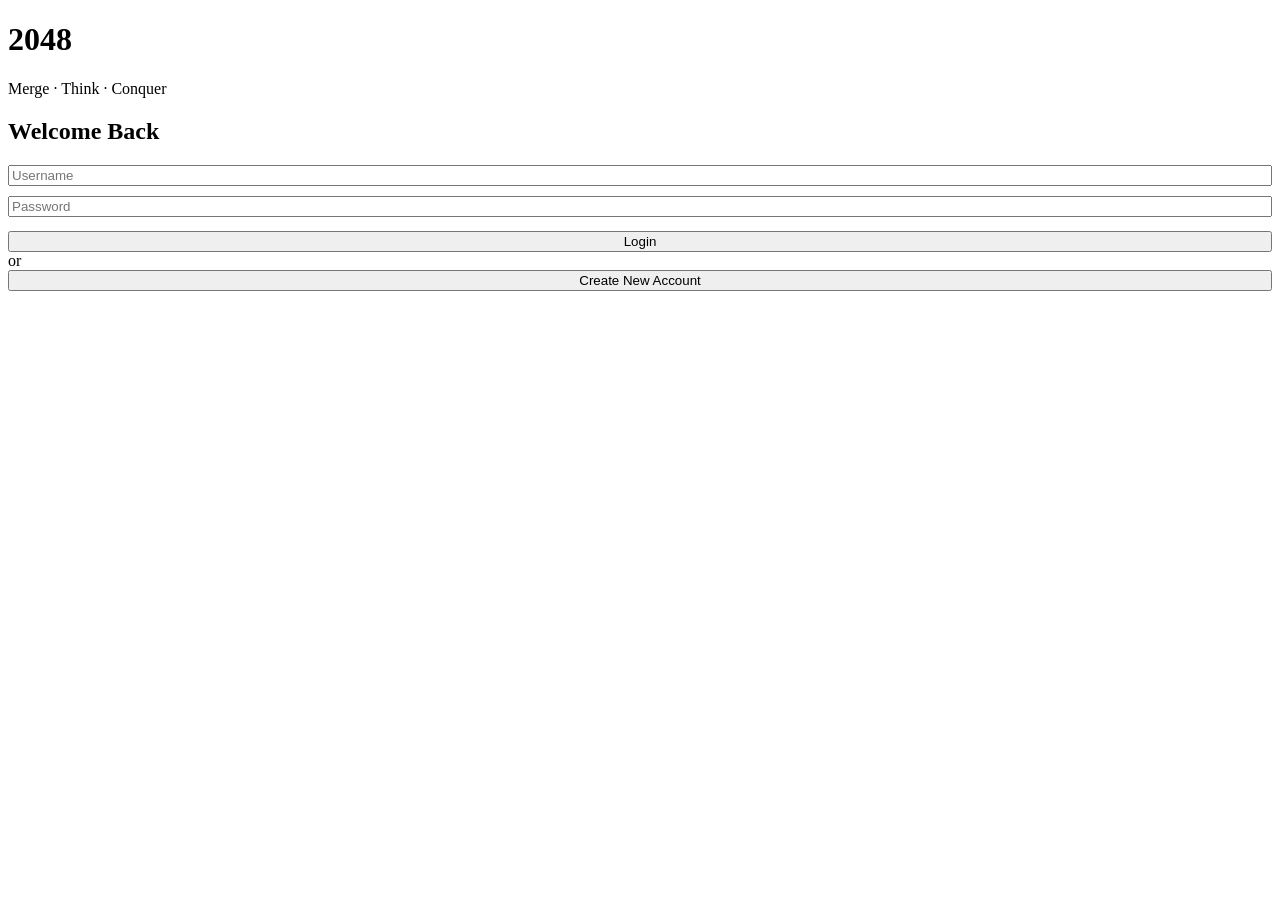
<file: target/game/WEB-INF/views/index.html>
<!doctype html>
<html lang="en" xmlns:th="http://www.thymeleaf.org">
	<head>
		<meta charset="UTF-8" />
		<meta name="viewport" content="width=device-width, initial-scale=1.0" />
		<title>2048 — Login</title>
		<link rel="stylesheet" th:href="@{/resources/css/style.css}" />
	</head>
	<body>
		<h1>2048</h1>
		<p class="subtitle">Merge · Think · Conquer</p>

		<div class="login-card">
			<h2>Welcome Back</h2>

			<p th:if="${error}" class="msg-error" th:text="${error}" style="margin-bottom: 14px"></p>
			<p th:if="${success}" class="msg-success" th:text="${success}" style="margin-bottom: 14px"></p>

			<form th:action="@{/login}" method="post" style="display: flex; flex-direction: column; gap: 10px">
				<input type="text" name="username" placeholder="Username" required />
				<input type="password" name="password" placeholder="Password" required />
				<button class="btn" type="submit" style="margin-top: 4px">Login</button>
			</form>

			<div class="login-divider">or</div>

			<form th:action="@{/register}" method="post" style="display: flex; flex-direction: column">
				<input type="hidden" name="username" id="reg_user" />
				<input type="hidden" name="password" id="reg_pass" />
				<button class="btn sec" type="submit" onclick="copyFields()">Create New Account</button>
			</form>
		</div>

		<script>
			function copyFields() {
				document.getElementById("reg_user").value = document.getElementsByName("username")[0].value;
				document.getElementById("reg_pass").value = document.getElementsByName("password")[0].value;
			}
		</script>
		<script th:src="@{/resources/js/game.js}" defer></script>
	</body>
</html>
</file>
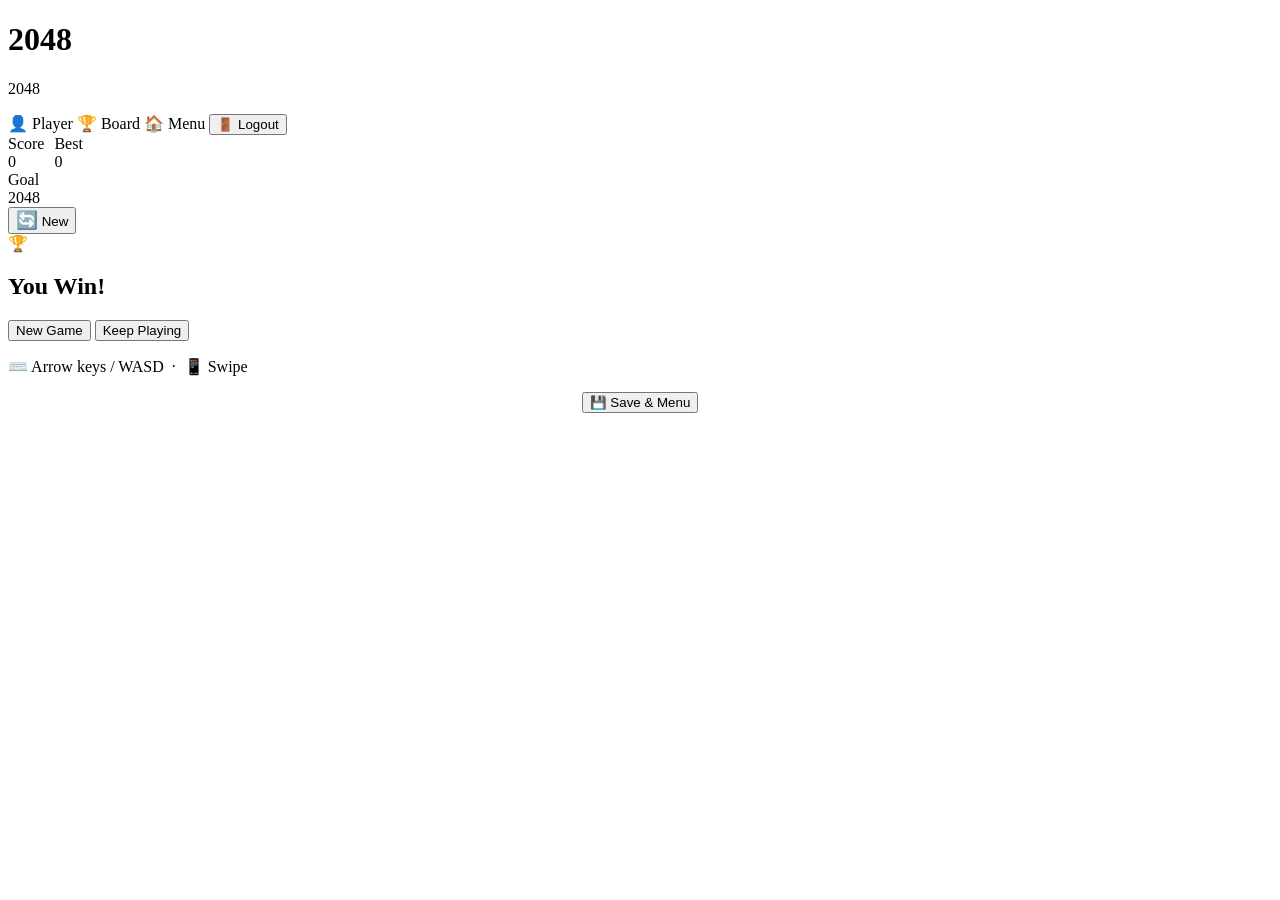
<file: target/game/WEB-INF/views/game.html>
<!doctype html>
<html lang="en" xmlns:th="http://www.thymeleaf.org">
	<head>
		<meta charset="UTF-8" />
		<meta name="viewport" content="width=device-width, initial-scale=1.0" />
		<title>2048 — Jeu de Réflexion</title>
		<link rel="stylesheet" th:href="@{/resources/css/style.css}" />
	</head>
	<body>
		<h1>2048</h1>
		<p class="subtitle">2048</p>

		<!-- ── Player bar ──────────────────────────────────────────────── -->
		<div class="player-section">
			<label>👤</label>
			<span class="player-name" th:text="${player.username}">Player</span>
			<a th:href="@{/leaderboard}" class="btn sec" style="text-decoration: none">🏆 Board</a>
			<a th:href="@{/menu}" class="btn sec" style="text-decoration: none">🏠 Menu</a>
			<form th:action="@{/logout}" method="post" style="display: inline">
				<button class="btn sec">🚪 Logout</button>
			</form>
		</div>

		<!-- ── Scores ─────────────────────────────────────────────────── -->
		<div class="top-bar">
			<div style="display: flex; gap: 10px">
				<div class="score-box">
					<div class="lbl">Score</div>
					<div class="val" id="sc" th:text="${game.score}">0</div>
				</div>
				<div class="score-box">
					<div class="lbl">Best</div>
					<div class="val" id="bs" th:text="${player.highScore}">0</div>
				</div>
			</div>

			<div class="score-box goal-box">
				<div class="lbl">Goal</div>
				<div class="val" style="color: var(--accent2)" th:text="${game.target}">2048</div>
			</div>

			<button class="btn" onclick="confirmNew()"><span style="font-size: 1.1rem">🔄</span> New</button>
		</div>

		<!-- ── Level badge ────────────────────────────────────────────── -->
		<div class="level-bar">
			<span class="lvl active" id="lvBadge">
				<!-- set by JS based on size/target -->
			</span>
		</div>

		<!-- ── Board ─────────────────────────────────────────────────── -->
		<div class="game-wrap" id="gw">
			<div class="grid-bg" id="grid"></div>
			<div class="overlay" id="ov">
				<div class="em" id="ovEm">🏆</div>
				<h2 id="ovTitle">You Win!</h2>
				<p id="ovMsg" style="color: #aaa; font-size: 0.88rem; text-align: center"></p>
				<button class="btn" onclick="confirmNew()">New Game</button>
				<button class="btn sec" onclick="continueGame()">Keep Playing</button>
			</div>
		</div>

		<p class="hint">⌨️ Arrow keys / WASD &nbsp;·&nbsp; 📱 Swipe</p>

		<!-- Save button (posts to /save) ──────────────────────────────── -->
		<div style="margin-top: 12px; display: flex; gap: 10px; justify-content: center">
			<button class="btn sec" onclick="saveAndMenu()">💾 Save &amp; Menu</button>
		</div>

		<div class="notif" id="notif"></div>

		<!-- ── Inject server state for JS ────────────────────────────── -->
		<script th:inline="javascript">
			/*<![CDATA[*/
			const INIT_BOARD = /*[[${game.boardState}]]*/ "0,0,0,0,0,0,0,0,0,0,0,0,0,0,0,0";
			const INIT_SCORE = /*[[${game.score}]]*/ 0;
			const INIT_SIZE = /*[[${game.size}]]*/ 4;
			const INIT_TARGET = /*[[${game.target}]]*/ 2048;
			const PLAYER_BEST = /*[[${player.highScore}]]*/ 0;
			/*]]>*/
		</script>
		<script th:src="@{/resources/js/game.js}" defer></script>
	</body>
</html>
</file>
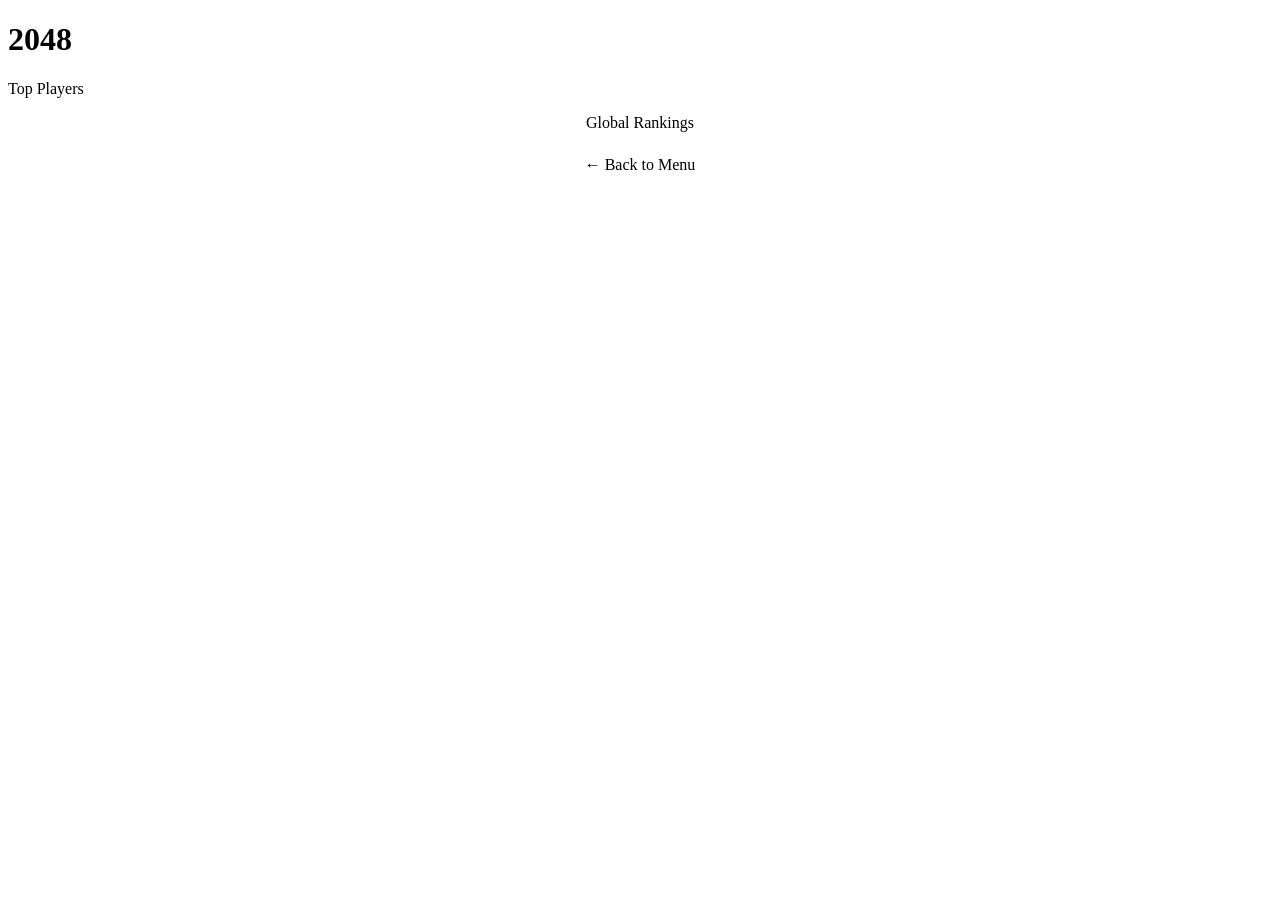
<file: target/game/WEB-INF/views/leaderboard.html>
<!doctype html>
<html lang="en" xmlns:th="http://www.thymeleaf.org">
	<head>
		<meta charset="UTF-8" />
		<meta name="viewport" content="width=device-width, initial-scale=1.0" />
		<title>2048 — Leaderboard</title>
		<link rel="stylesheet" th:href="@{/resources/css/style.css}" />
	</head>
	<body>
		<h1>2048</h1>
		<p class="subtitle">Top Players</p>

		<div class="lb-wrap">
			<p class="lb-title" style="text-align: center; margin-bottom: 16px">Global Rankings</p>

			<div th:each="p, stat : ${players}" class="lb-row">
				<span class="rk" th:text="${stat.index + 1}"></span>
				<span class="nm" th:text="${p.player.username}"></span>
				<span class="sc" th:text="${p.score}"></span>
			</div>

			<div style="margin-top: 24px; text-align: center">
				<a th:href="@{/menu}" class="btn" style="text-decoration: none">← Back to Menu</a>
			</div>
		</div>
	</body>
	<script th:src="@{/resources/js/game.js}" defer></script>
</html>
</file>
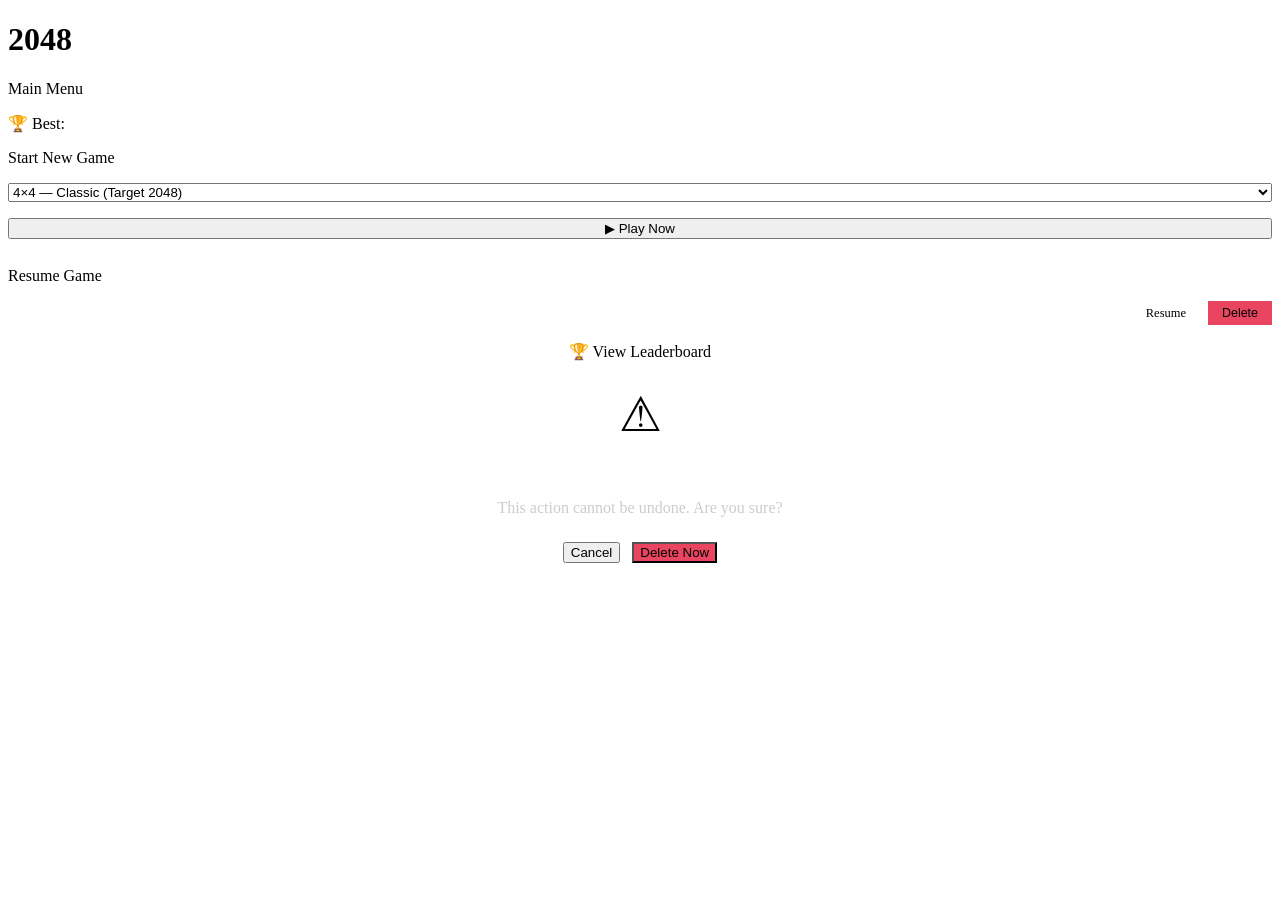
<file: target/game/WEB-INF/views/menu.html>
<!doctype html>
<html lang="en" xmlns:th="http://www.thymeleaf.org">
	<head>
		<meta charset="UTF-8" />
		<meta name="viewport" content="width=device-width, initial-scale=1.0" />
		<title>2048 — Menu</title>
		<link rel="stylesheet" th:href="@{/resources/css/style.css}" />
	</head>
	<body>
		<h1>2048</h1>
		<p class="subtitle">Main Menu</p>

		<!-- Player info bar -->
		<div class="player-info-bar">
			<span class="welcome" th:text="'👤 ' + ${player.username}"></span>
			<span class="best-badge">🏆 Best: <span th:text="${bestScore}"></span></span>
		</div>

		<!-- Main content card -->
		<div class="lb-wrap">
			<div class="menu-card">
				<!-- New Game -->
				<p class="lb-title">Start New Game</p>
				<form th:action="@{/start}" method="post" style="display: flex; flex-direction: column; gap: 12px">
					<select name="size" class="lvl active">
						<option value="3">3×3 — Easy (Target 1024)</option>
						<option value="4" selected>4×4 — Classic (Target 2048)</option>
						<option value="5">5×5 — Hard (Target 4096)</option>
					</select>

					<button type="submit" class="btn" style="margin-top: 4px">▶ Play Now</button>
				</form>

				<!-- Resume Games -->
				<div th:if="${!savedGames.isEmpty()}">
					<p class="lb-title" style="margin-top: 28px">Resume Game</p>
					<div
						th:each="game : ${savedGames}"
						class="lb-row"
						style="display: flex; justify-content: space-between; align-items: center; margin-bottom: 8px"
					>
						<span class="nm" th:text="${game.size} + '×' + ${game.size} + ' · Score: ' + ${game.score}"></span>

						<div style="display: flex; gap: 8px">
							<a
								th:href="@{'/resume/' + ${game.id}}"
								class="btn sec"
								style="text-decoration: none; padding: 5px 14px; font-size: 0.78rem"
								>Resume</a
							>

							<form
								th:action="@{'/delete/' + ${game.id}}"
								method="post"
								style="display: inline"
								onsubmit="return openDeleteModal(event, this);"
							>
								<button
									type="submit"
									class="btn"
									style="background: #e94560; padding: 5px 14px; font-size: 0.78rem; border: none; cursor: pointer"
								>
									Delete
								</button>
							</form>
						</div>
					</div>
				</div>
			</div>

			<!-- Leaderboard link -->
			<div style="margin-top: 16px; text-align: center">
				<a th:href="@{/leaderboard}" class="btn sec" style="text-decoration: none">🏆 View Leaderboard</a>
			</div>
		</div>
		<div id="deleteModal" class="modal">
			<div class="modal-content glass" style="text-align: center; padding: 25px">
				<div style="font-size: 3rem; margin-bottom: 10px">⚠</div>
				<h3 style="color: #fff; margin-bottom: 10px">Delete Save?</h3>
				<p style="color: #ccc; margin-bottom: 25px">This action cannot be undone. Are you sure?</p>

				<div style="display: flex; gap: 12px; justify-content: center">
					<button class="btn sec" onclick="closeDeleteModal()">Cancel</button>
					<button class="btn" style="background: #e94560" onclick="confirmDelete()">Delete Now</button>
				</div>
			</div>
		</div>
		<script th:inline="javascript">
			let formToSubmit = null;

			function openDeleteModal(event, form) {
				event.preventDefault();
				formToSubmit = form;
				document.getElementById("deleteModal").classList.add("show");
				return false;
			}

			function closeDeleteModal() {
				document.getElementById("deleteModal").classList.remove("show");
				formToSubmit = null;
			}

			function confirmDelete() {
				if (formToSubmit) {
					formToSubmit.submit();
				}
			}

			window.onclick = function (event) {
				let modal = document.getElementById("deleteModal");
				if (event.target == modal) {
					closeDeleteModal();
				}
			};
		</script>
	</body>
	<script th:src="@{/resources/js/game.js}" defer></script>
</html>
</file>
